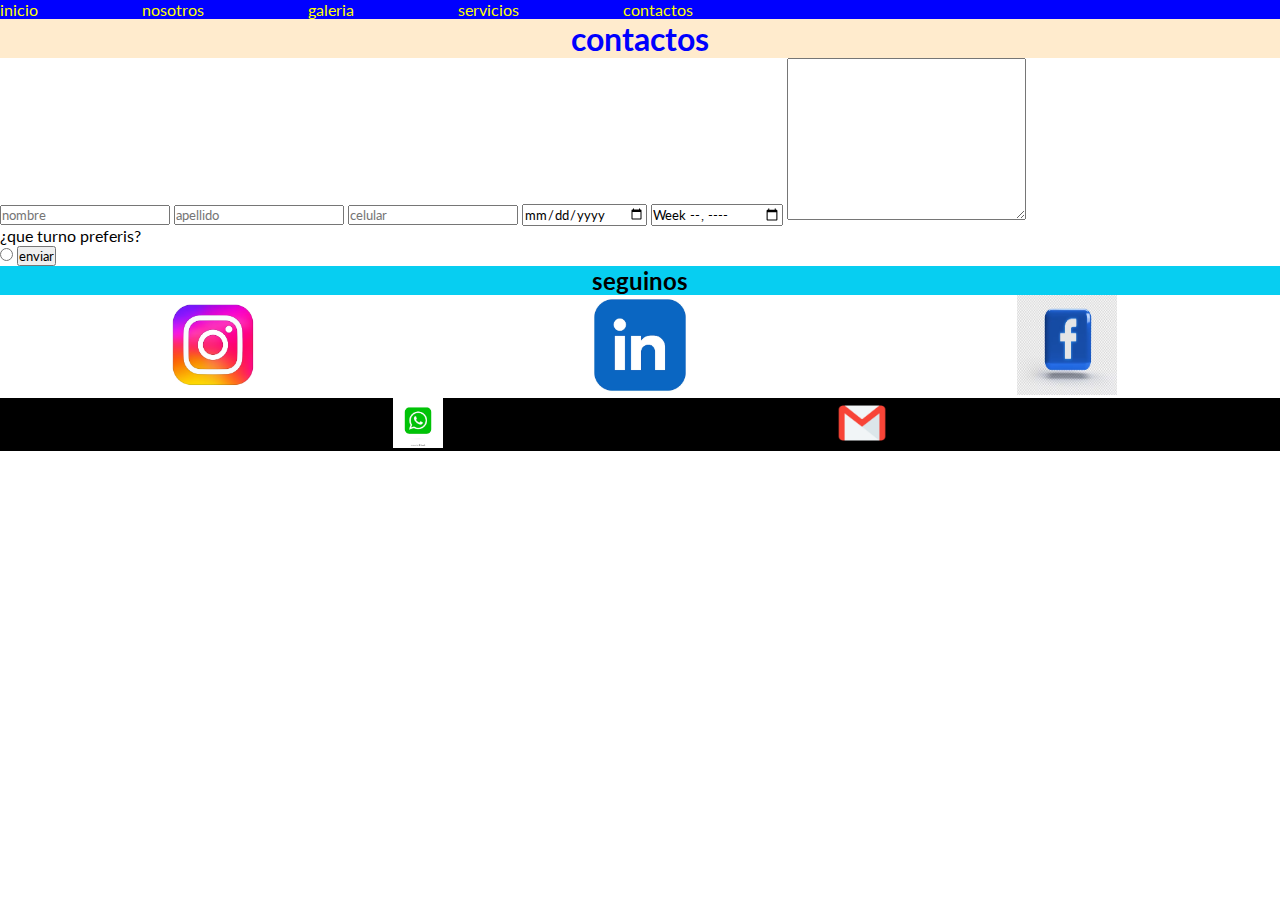
<file: pages/contactos.html>
<!DOCTYPE html>
<html lang="en">

<head>
    <meta charset="UTF-8">
    <meta name="viewport" content="width=device-width, initial-scale=1.0">
    <title>contactos</title>
    <link rel="stylesheet" href="../css/estilo.css">
    <style>
        ul {
            list-style-type: none;
            padding: 0;
            margin: 0;
        }

        li {
            display: inline;

            margin-right: 100px;

        }


        li a {
            text-decoration: none;
            color: black;
        }
    </style>
</head>

<body>
    <nav class="navegador">
        <ul>
            <li><a href="../index.html">inicio</a></li>
            <li><a href="./nosotros.html">nosotros</a></li>
            <li><a href="./galeria.html">galeria</a></li>
            <li><a href="./servicios.html">servicios</a></li>
            <li><a href="./contactos.html">contactos</a></li>
        </ul>
    </nav>
    <main>
        <h1>contactos</h1>
        <section>

            <form action="#" method="get">
                <input type="text" placeholder="nombre" name="nombre">
                <input type="text" placeholder="apellido" name="apellido">
                <input type="number" placeholder="celular" name="celular">
                <input type="date">
                <input type="week" placeholder="semana">
                <textarea name="comentario" id="" cols="30" rows="10"></textarea>
                <p>¿que turno preferis?</p>

                <input type="radio">
                <input type="submit" value="enviar">
            </form>
            <h2>seguinos</h2>
            <div class="redes">
                <a href="https://www.instagram.com/fixylogistica/?hl=es"><img src="../recursos/logo-instagram.avif"
                        alt="" width="100" height="100"></a>
                <a href="https://ar.linkedin.com/company/fixylogistica"><img src="../recursos/logo-linkedin.avif" alt=""
                        width="100" height="100"></a>
                <a href="https://www.facebook.com/FIXYLOGISTICA/"><img src="../recursos/logo-facebo.avif" alt=""
                        width="100" height="100"></a>
            </div>
        </section>
    </main>

    <footer class="footer">
        <a href="whatsapp://send?phone=+5491568750024&text=Hola,%20¿cómo%20estás?">
            <img src="../recursos/icono-wasap.avif" alt="WhatsApp Icon" width="50" height="50"></a>
        <a href="mailto:maximiliano.saavedra@fixy.com.ar">
            <img src="../recursos/imagen-mail.png" alt="Icono de correo" width="50" height="50">
        </a>
    </footer>
</body>

</html>
</file>
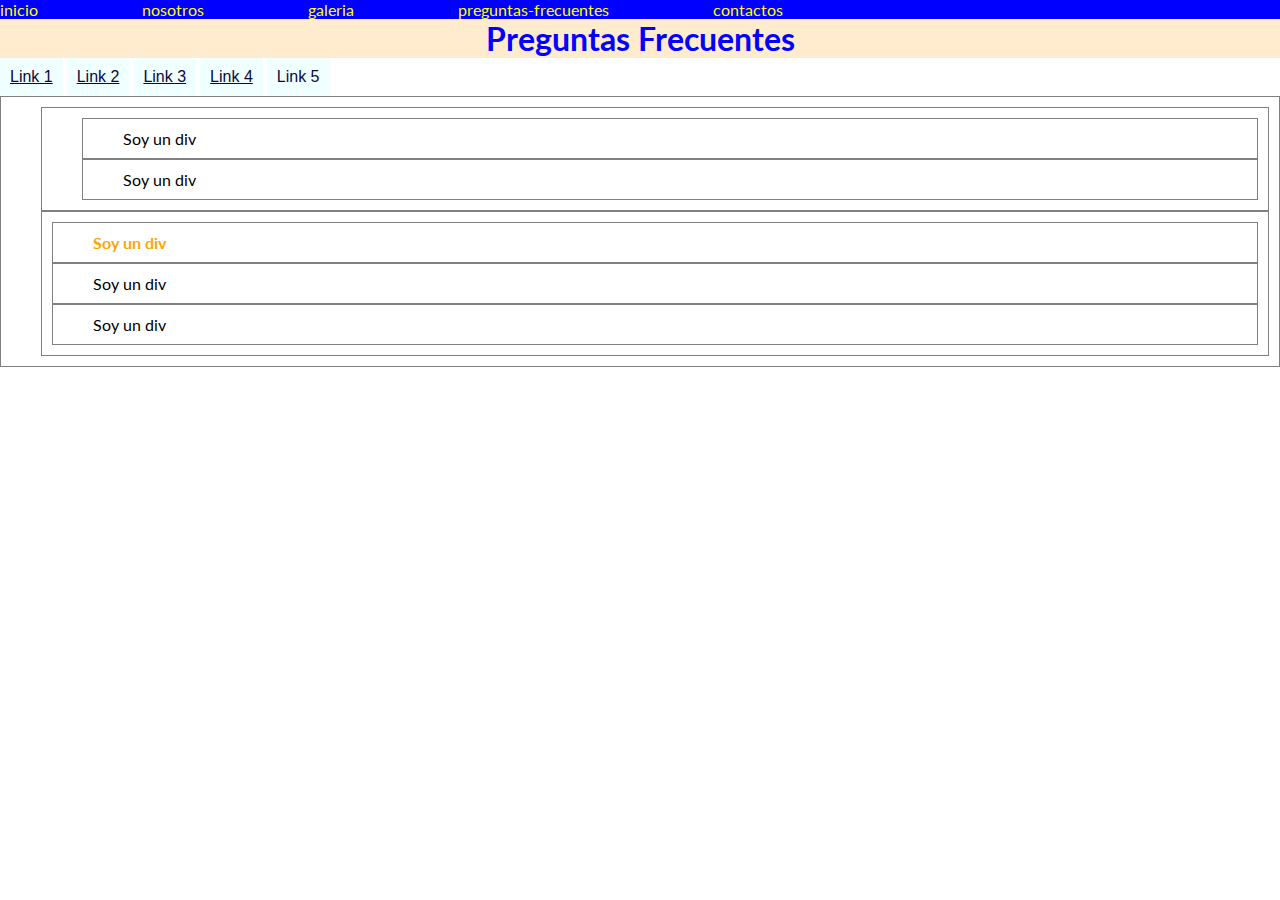
<file: pages/preguntas-frecuentes.html>
<!DOCTYPE html>
<html lang="en">

<head>
    <meta charset="UTF-8">
    <meta name="viewport" content="width=device-width, initial-scale=1.0">
    <title>preguntas-frecuentes</title>
    <link rel="stylesheet" href="../css/estilo.css">
    <style>
        /* Establece que los elementos de la lista sean en línea */
        ul {
            list-style-type: none;
            padding: 0;
            margin: 0;
        }

        li {
            display: inline;
            /* Coloca los elementos en línea */
            margin-right: 100px;
            /* Ajusta el espacio entre los elementos */
        }

        /* Opcional: cambia la apariencia de los enlaces */
        li a {
            text-decoration: none;
            color: black;
        }
    </style>
</head>

<body>
    <nav class="navegador">
        <ul>

            <li><a href="../index.html">inicio</a></li>
            <li><a href="./nosotros.html">nosotros</a></li>
            <li><a href="./galeria.html">galeria</a></li>
            <li><a href="./preguntas-frecuentes.html">preguntas-frecuentes</a></li>
            <li><a href="./contactos.html">contactos</a></li>

        </ul>
    </nav>

    <main class="main-pf">
        <h1>Preguntas Frecuentes</h1>
        <section>
            <article>
                <a href="#one">Link 1</a>
                <a href="#two">Link 2</a>
                <a href="#three">Link 3</a>
                <a href="#four">Link 4</a>
                <a>Link 5</a>
            </article>
            <div>
                <div class="otro">
                    <div class="hijo">Soy un div</div>
                    <div class="otro">Soy un div</div>
                </div>
                <div class="padre">
                    <div class="otro">Soy un div</div>
                    <div class="hijo">Soy un div</div>
                    <div class="hijo">Soy un div</div>
                </div>
            </div>
        </section>
    </main>

    <footer></footer>
</body>

</html>
</file>
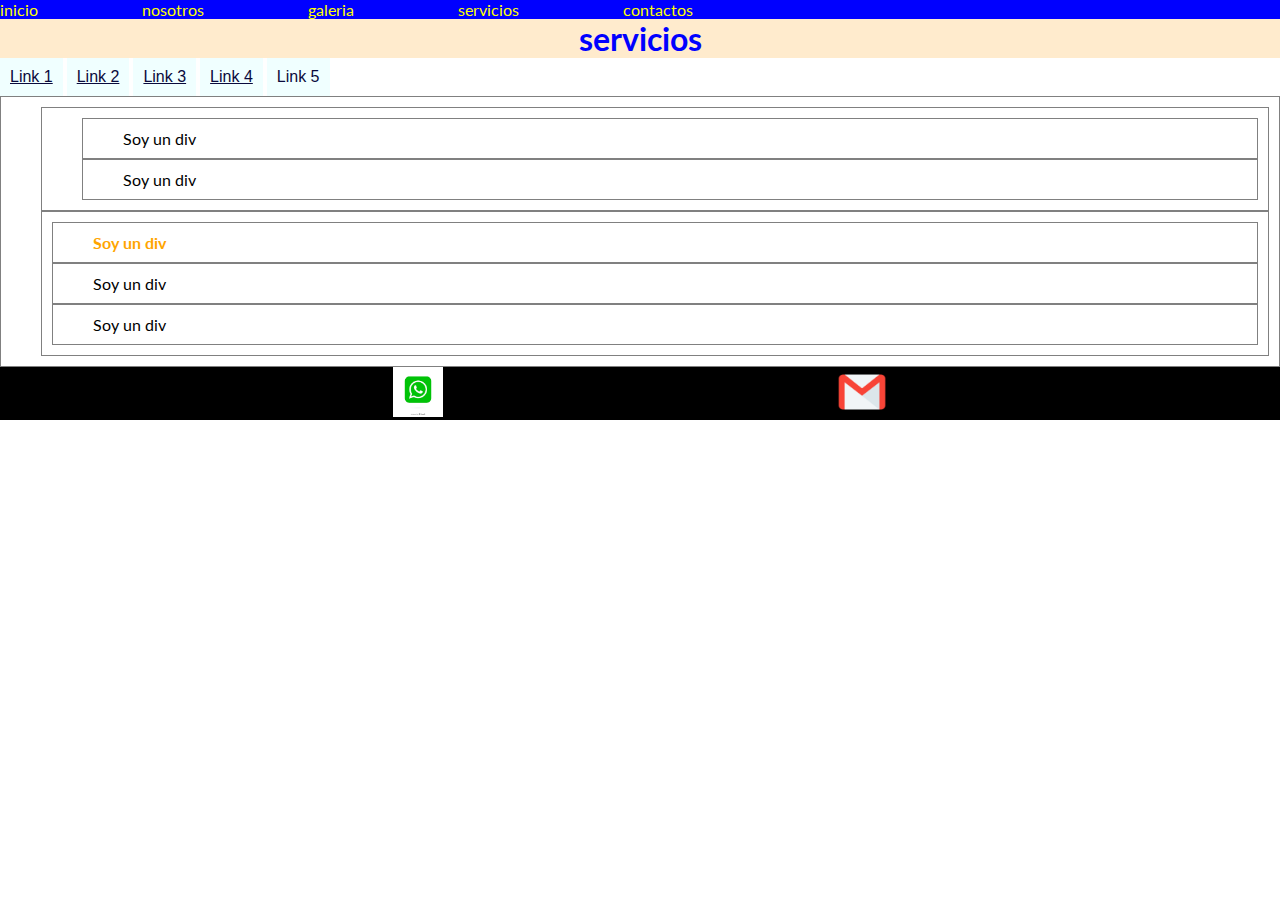
<file: pages/servicios.html>
<!DOCTYPE html>
<html lang="en">

<head>
    <meta charset="UTF-8">
    <meta name="viewport" content="width=device-width, initial-scale=1.0">
    <title>servicios</title>
    <link rel="stylesheet" href="../css/estilo.css">
    <style>
        ul {
            list-style-type: none;
            padding: 0;
            margin: 0;
        }

        li {
            display: inline;

            margin-right: 100px;

        }


        li a {
            text-decoration: none;
            color: black;
        }
    </style>
</head>

<body>
    <nav class="navegador">
        <ul>

            <li><a href="../index.html">inicio</a></li>
            <li><a href="./nosotros.html">nosotros</a></li>
            <li><a href="./galeria.html">galeria</a></li>
            <li><a href="./servicios.html">servicios</a></li>
            <li><a href="./contactos.html">contactos</a></li>

        </ul>
    </nav>

    <main class="main-pf">
        <h1>servicios</h1>
        <section>
            <article>
                <a href="#one">Link 1</a>
                <a href="#two">Link 2</a>
                <a href="#three">Link 3</a>
                <a href="#four">Link 4</a>
                <a>Link 5</a>
            </article>
            <div>
                <div class="otro">
                    <div class="hijo">Soy un div</div>
                    <div class="otro">Soy un div</div>
                </div>
                <div class="padre">
                    <div class="otro">Soy un div</div>
                    <div class="hijo">Soy un div</div>
                    <div class="hijo">Soy un div</div>
                </div>
            </div>
        </section>
    </main>

    <footer class="footer"><a href="whatsapp://send?phone=+5491568750024&text=Hola,%20¿cómo%20estás?">
            <img src="../recursos/icono-wasap.avif" alt="WhatsApp Icon" width="50" height="50"></a>
        <a href="mailto:maximiliano.saavedra@fixy.com.ar">
            <img src="../recursos/imagen-mail.png" alt="Icono de correo" width="50" height="50">
        </a>
    </footer>
</body>

</html>
</file>
<file: css/estilo.css>
@import url('https://fonts.googleapis.com/css2?family=Lato:ital,wght@0,100;0,300;0,400;0,700;0,900;1,100;1,300;1,400;1,700;1,900&family=STIX+Two+Text:ital,wght@0,400..700;1,400..700&display=swap');


* {
    margin: 0;
    padding: 0;
    font-family: "Lato", sans-serif;
    box-sizing: border-box;
}

h1 {
    color: blue;
    background-color: blanchedalmond;
    text-align: center;
    position: sticky;
    top: 0;
    width: 100%;

}

h2 {
    background-color: rgb(7, 206, 241);
    color: black;
    text-align: center;
}

.redes {
    display: flex;
    justify-content: space-around;
    flex-direction: row;


}



.verde {
    background-color: aqua;
    color: black;
}

.bordes-redondos {
    border-radius: 2030px;
}


#fixy {
    font-size: 40px;
}


.navegador {
    background-color: blue;
    color: red;
    font-family: sans-serif
}

.navegador a {
    color: yellow;
    text-decoration: none;
}


.navegador ul {
    list-style-type: none;
}



.fondo-papel {
    background-image: url("https://img.freepik.com/foto-gratis/textura-papel-rosa-arrugado_23-2147786574.jpg?w=360&t=st=1710956215~exp=1710956815~hmac=5616f0f32d284b7226d2a0e6a099fa722ced3a27166a169fab8eca06c2e79f2a")
}


.zoom-bazar {
    display: flex;
    flex-direction: row;
    justify-content: space-evenly;
    flex-wrap: wrap;
    /* border: solid red 3px; */
    /*min-height: 650px;*/
    align-content: flex-start;
    /*width: 650px;*/
    align-items: center;


}

.zoom {
    border: gray solid 2px;
    display: flex;
    flex-direction: column;
    align-items: center;
    font-family: monospace;
    box-shadow: 1px 1px 5px 1px gray;
    border-radius: 15px;
    padding: 10px;
    padding-bottom: 10px;
    margin: 2px;

}

.zoom img {
    height: 150px;
    /*border: dotted 3px black;*/

}

.button {
    padding: 5px;
    margin: 5px;
    border-radius: 5px;
    background-color: black;
    color: aliceblue;
    font-family: sans-serif;
}

.celulares {
    border: rgb(26, 33, 228) solid 2px;
    display: grid;
    grid-template-columns: repeat(3, 1fr);
    /*grid-template-rows: repeat(2,150px);*/
    /*column-gap: 20px ;*/
    /* row-gap: 20px ; */
    /* eje vertical */
    align-items: center;
    /* eje horizontal*/
    justify-items: center;
    /*height: 500px;*/
    justify-content: center;
    align-content: center;
    background-color: rgb(198, 203, 201);
    padding: 15px;
}

.celulares div {
    border: black solid 3px;
    border-radius: 20px;
    margin: 10px;
    display: flex;
    flex-direction: column;
    align-items: center;
    width: 150px;
    padding: 8px;
    box-shadow: 2px 2px 2px 2px green;
}

.celulares div img {
    height: 150px;
}

.celulares div p {
    font-size: 1rem;
}


.main-galeria {
    display: flex;
    flex-direction: column;
    align-items: center;
}

.grid-galeria {
    display: grid;
    grid-template-areas:
        "img1 img1 img2 img2"
        "img3 img4 img4 img5"
        "img3 img6 img6 img5"
    ;
    grid-template-rows: repeat(3, 200px);
    grid-template-columns: repeat(4, 300px);
}

.grid-galeria div {
    overflow: hidden;
}

.img-1 {
    grid-area: img1;
    background-color: aqua;
}

.img-1 img {
    width: 100%;
}

.img-2 {
    grid-area: img2;
    background-color: blueviolet;
}

.img-2 img {
    width: 100%;
}

.img-3 {
    grid-area: img3;
    background-color: brown;
}

.img-3 img {
    height: 100%;
}

.img-4 {
    grid-area: img4;
    background-color: blue;
}

.img-4 img {
    width: 100%;
}

.img-5 {
    grid-area: img5;
    background-color: chartreuse;
}

.img-5 img {
    height: 100%;
}

.img-6 {
    grid-area: img6;
    background-color: chocolate;
}

.img-6 img {
    width: 100%;
}


.main-pf div {
    border: solid grey 1px;
    padding: 10px;
}


.main-pf a {

    display: inline-block;
    padding: 10px;
    font-family: Verdana, Geneva, Tahoma, sans-serif;
    background-color: azure;
    color: #0a0a3c;
}

.main-pf a:hover {

    font-weight: bold;
    padding: 20px;
    background-color: #0a0a3c;
    color: azure;
}

.main-pf a:hover {

    font-weight: bold;
    padding: 20px;
    background-color: #0a0a3c;
    color: azure;
}

.main-pf a:active {

    background-color: yellow;
    color: black;
}

.main-pf a:visited {

    background-color: darkslategrey;
    color: #999;
}




.main-pf div:not(.padre) {
    padding-left: 40px;
}

.padre div:nth-child(1) {
    font-weight: bold;
    color: orange;
}

.footer {
    background-color: black;
    display: flex;
    justify-content: space-evenly
}

.bg-body-tertiary {
    --bs-bg-opacity: 1;
    background-color: #0d6efd !important;
}

.bg-body-tertiary a {
    color: yellow;
}

.navbar-nav .nav-link.active,
.navbar-nav .nav-link.show {
    color: yellow;
}

@media (max-width:1023px) {
    .grid-galeria {
        grid-template-areas:
            "img1 img2"
            "img3 img4"
            "img5 img6"
        ;
        grid-template-rows: repeat(3, 200px);
        grid-template-columns: repeat(2, 200px);
    }

}

@media (max-width: 780px) {
    h1 {
        background-color: aqua;
        font-family: sans-serif;
        width: 100%;
    }

    .celulares {
        grid-template-columns: repeat(2, 1fr);
    }
}

@media(max-width:775px) {
    .grid-galeria {
        grid-template-areas:
            "img1 img2"
            "img3 img4"
            "img5 img6"
        ;
        grid-template-rows: repeat(3, 200px);
        grid-template-columns: repeat(2, 200px);
    }

    .grid-galeria img {
        width: 100%;
        height: 100%;
    }
}


@media(max-width:419px) {
    .grid-galeria {
        grid-template-areas:
            "img1"
            "img2"
            "img3"
            "img4"
            "img5"
            "img6"
        ;
        grid-template-rows: repeat(6, 200px);
        grid-template-columns: 1fr;
    }

    .grid-galeria img {
        width: 100%;
        height: 100%;
    }
}

@media(max-width: 375px) {
    .celulares {
        grid-template-columns: 1fr;
    }
}
</file>
